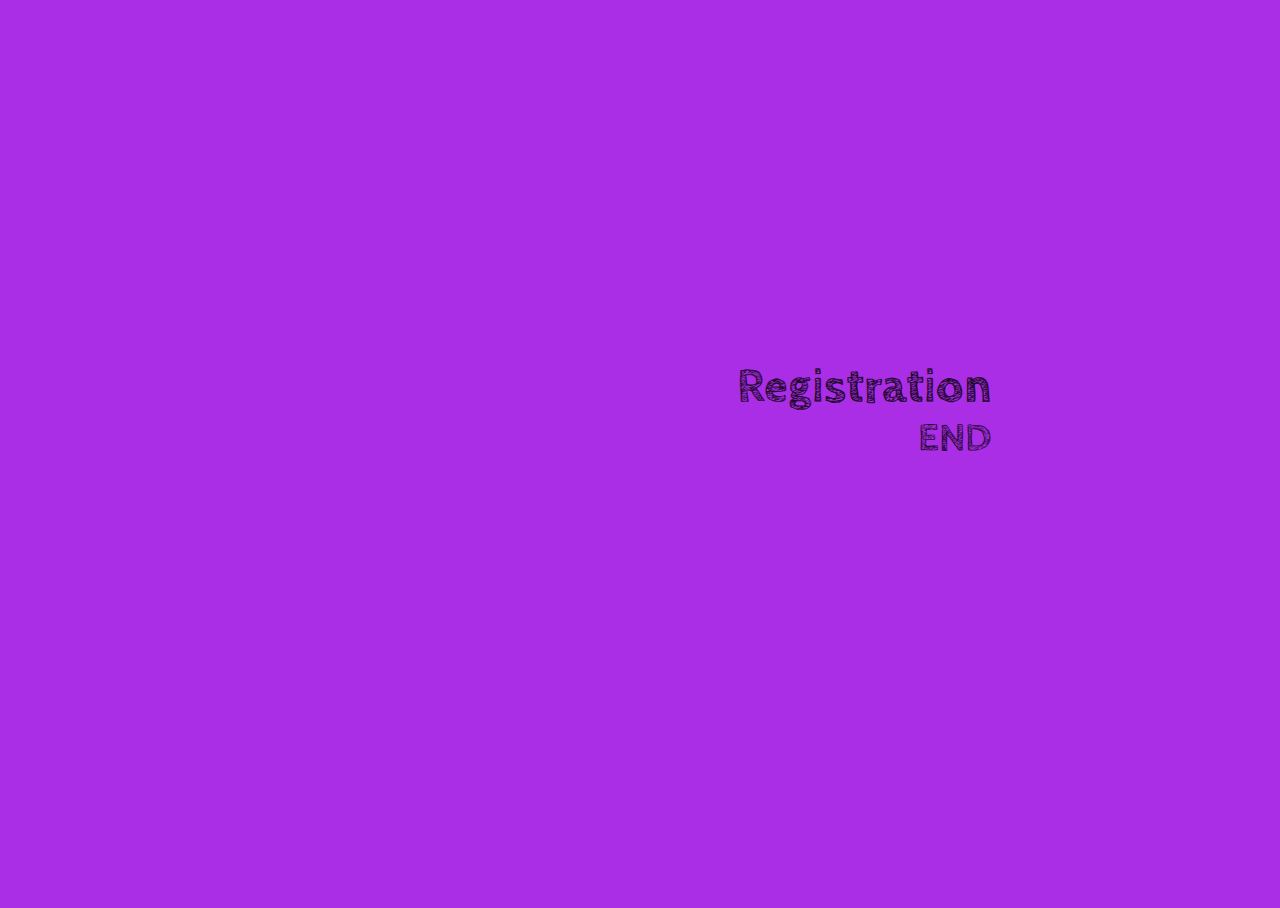
<file: comeingsoon.html>
<!DOCTYPE html>
<html>
<head>
    <link rel="stylesheet" type="text/css" href="error.css">
    <title>Registration END</title>
</head>
<body style="background-color: #aa2ee6;" >

    <!-- prelooder starts -->
    <div id="loader"></div>
    <!-- preloader ends -->

    <div class="site">
    <div class="sketch">
        <div class="bee-sketch red"></div>
        <div class="bee-sketch blue"></div>
    </div>

<h1>Registration
    <small>END</small></h1>
</div> 
</body>
</html>
</file>
<file: error.css>
@import url('https://fonts.googleapis.com/css?family=Cabin+Sketch');

html {
	height: 100%;
}

body {
	min-height: 100%;
}

body {
	display: flex;
}

h1 {
	font-family: 'Cabin Sketch', cursive;
	font-size: 3em;
	text-align: center;
	opacity: .8;
	order: 1;
}

h1 small {
	display: block;
}

.site {
	display: -webkit-box;
	display: -webkit-flex;
	display: -ms-flexbox;
	display: flex;
	-webkit-box-align: center;
	-webkit-align-items: center;
	-ms-flex-align: center;
  align-items: center;
	flex-direction: column;
	margin: 0 auto;
	-webkit-box-pack: center;
	-webkit-justify-content: center;
	-ms-flex-pack: center;
	justify-content: center;
}


.sketch {
	position: relative;
	height: 400px;
	min-width: 400px;
	margin: 0;
	overflow: visible;
	order: 2;
	
}

.bee-sketch {
	height: 100%;
	width: 100%;
	position: absolute;
	top: 0;
	left: 0;
}

.red {
	background: url(https://s3-us-west-2.amazonaws.com/s.cdpn.io/198554/red-1.png) no-repeat center center;
	opacity: 1;
	animation: red 3s linear infinite, opacityRed 5s linear alternate infinite;
}

.blue {
	background: url(https://s3-us-west-2.amazonaws.com/s.cdpn.io/198554/blue-1.png) no-repeat center center;
	opacity: 0;
	animation: blue 3s linear infinite, opacityBlue 5s linear alternate infinite;
}


@media only screen and (min-width: 780px) {
  .site {
		flex-direction: row;
		padding: 1em 3em 1em 0em;
	}
	
	h1 {
		text-align: right;
		order: 2;
		padding-bottom: 2em;
		padding-left: 2em;

	}
	
	.sketch {
		order: 1;
	}
}


@keyframes blue {
	0% {
		background-image: url(https://s3-us-west-2.amazonaws.com/s.cdpn.io/198554/blue-1.png) 
  }
	9.09% {
		background-image: url(https://s3-us-west-2.amazonaws.com/s.cdpn.io/198554/blue-2.png) 
  }
	27.27% {
		background-image: url(https://s3-us-west-2.amazonaws.com/s.cdpn.io/198554/blue-3.png) 
  }
	36.36% {
		background-image: url(https://s3-us-west-2.amazonaws.com/s.cdpn.io/198554/blue-4.png) 
  }
	45.45% {
		background-image: url(https://s3-us-west-2.amazonaws.com/s.cdpn.io/198554/blue-5.png) 
  }
	54.54% {
		background-image: url(https://s3-us-west-2.amazonaws.com/s.cdpn.io/198554/blue-6.png) 
  }
	63.63% {
		background-image: url(https://s3-us-west-2.amazonaws.com/s.cdpn.io/198554/blue-7.png) 
  }
	72.72% {
		background-image: url(https://s3-us-west-2.amazonaws.com/s.cdpn.io/198554/blue-8.png) 
  }
	81.81% {
		background-image: url(https://s3-us-west-2.amazonaws.com/s.cdpn.io/198554/blue-9.png) 
  }
	100% {
		background-image: url(https://s3-us-west-2.amazonaws.com/s.cdpn.io/198554/blue-1.png) 
  }
}

@keyframes red {
	0% {
		background-image: url(https://s3-us-west-2.amazonaws.com/s.cdpn.io/198554/red-1.png) 
  }
	9.09% {
		background-image: url(https://s3-us-west-2.amazonaws.com/s.cdpn.io/198554/red-2.png) 
  }
	27.27% {
		background-image: url(https://s3-us-west-2.amazonaws.com/s.cdpn.io/198554/red-3.png) 
  }
	36.36% {
		background-image: url(https://s3-us-west-2.amazonaws.com/s.cdpn.io/198554/red-4.png) 
  }
	45.45% {
		background-image: url(https://s3-us-west-2.amazonaws.com/s.cdpn.io/198554/red-5.png) 
  }
	54.54% {
		background-image: url(https://s3-us-west-2.amazonaws.com/s.cdpn.io/198554/red-6.png) 
  }
	63.63% {
		background-image: url(https://s3-us-west-2.amazonaws.com/s.cdpn.io/198554/red-7.png) 
  }
	72.72% {
		background-image: url(https://s3-us-west-2.amazonaws.com/s.cdpn.io/198554/red-8.png) 
  }
	81.81% {
		background-image: url(https://s3-us-west-2.amazonaws.com/s.cdpn.io/198554/red-9.png) 
  }
	100% {
		background-image: url(https://s3-us-west-2.amazonaws.com/s.cdpn.io/198554/red-1.png) 
  }
}

@keyframes opacityBlue {
	from {
		opacity: 0
	}
	25% {
		opacity: 0
	}
	75% {
		opacity: 1
	}
	to {
		opacity: 1
	}
}

@keyframes opacityRed {
	from {
		opacity: 1
	}
	25% {
		opacity: 1
	}
	75% {
		opacity: .3
	}
	to {
		opacity: .3
	}
}
</file>
